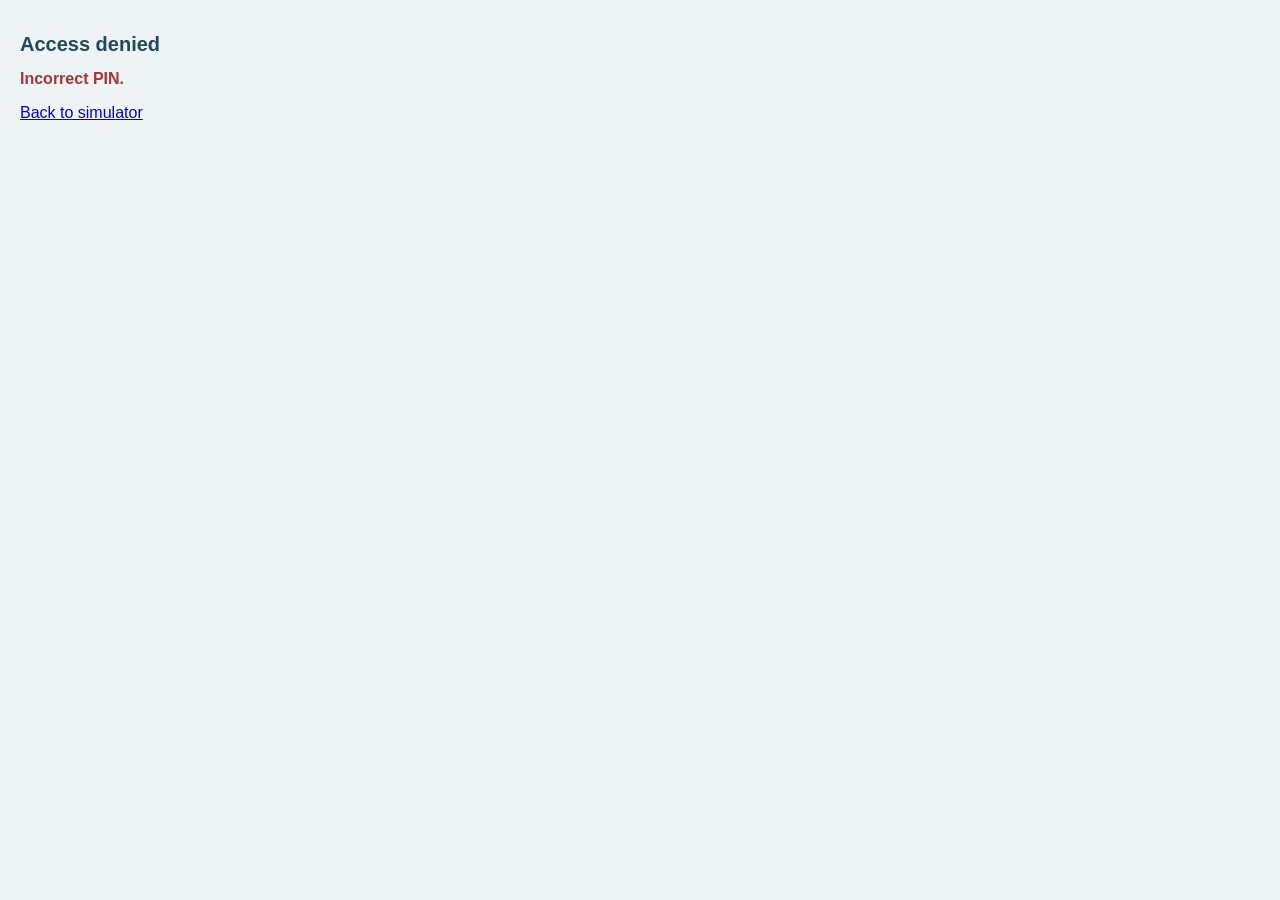
<file: admin.html>
<!DOCTYPE html>
<html lang="en">
<head>
<meta charset="UTF-8">
<meta name="viewport" content="width=device-width, initial-scale=1.0">
<title>DPOAE Simulator — Admin</title>
<link rel="icon" href="favicon.svg" type="image/svg+xml">
<style>
  * { box-sizing: border-box; }
  body { font-family: "Segoe UI", Arial, sans-serif; background: #eef3f5; color: #1c2a33; margin: 0; padding: 20px; }
  h1 { color: #1f4b57; font-size: 20px; }
  #pin-denied { display:none; color:#a33; font-weight:600; margin-top:10px; }
  .layout { display: flex; gap: 20px; align-items: flex-start; }
  .col { background:#fff; border-radius:6px; box-shadow:0 1px 3px rgba(0,0,0,.15); padding:14px 16px; }
  #patient-list-col { width: 260px; }
  #editor-col { flex: 1; }
  .patient-row { display:flex; justify-content:space-between; align-items:center; padding:6px 4px; border-bottom:1px solid #eee; cursor:pointer; font-size:13px; }
  .patient-row:hover { background:#f3f7f9; }
  .patient-row.active { background:#e0edf5; font-weight:600; }
  .patient-row button { font-size:11px; }
  label { display:block; font-size:12px; color:#556; margin-top:10px; margin-bottom:3px; }
  input[type=text], select, input[type=number] { padding:5px 7px; border:1px solid #ccd4d8; border-radius:4px; font-size:13px; width: 100%; }
  .actions { margin-top: 14px; display:flex; gap:8px; flex-wrap:wrap; }
  button { padding:7px 12px; border-radius:4px; border:1px solid #99a; background:#2f6b7a; color:#fff; cursor:pointer; font-size:13px; }
  button.secondary { background:#fff; color:#2f6b7a; }
  button.danger { background:#a33; border-color:#a33; }
  table.pt-table { border-collapse: collapse; width: 100%; margin-top: 8px; font-size:12px; }
  table.pt-table th, table.pt-table td { border:1px solid #dde4e8; padding:5px 6px; text-align:center; }
  table.pt-table th { background:#f3f7f9; }
  table.pt-table td input[type=number] { width: 70px; }
  .ear-block { margin-top: 12px; }
  .ear-block h3 { font-size:14px; color:#1f6fa8; margin-bottom:4px; }
  #status-msg { margin-top:10px; font-size:13px; color:#276; }
  #import-file { display:none; }
</style>
</head>
<body>

<div id="pin-gate-msg" style="display:none;">
  <h1>Access denied</h1>
  <p id="pin-denied" style="display:block;">Incorrect PIN.</p>
  <a href="index.html">Back to simulator</a>
</div>

<div id="admin-root" style="display:none;">
  <h1>DPOAE Simulator — Patient Admin</h1>
  <div class="layout">
    <div class="col" id="patient-list-col">
      <button id="new-patient-btn" style="width:100%;">+ New patient</button>
      <div id="patient-list" style="margin-top:10px;"></div>
      <div class="actions">
        <button class="secondary" id="export-btn">Export patients.json</button>
        <button class="secondary" id="import-btn">Import JSON</button>
        <input type="file" id="import-file" accept="application/json">
      </div>
      <div id="status-msg"></div>
    </div>

    <div class="col" id="editor-col">
      <label>Patient name</label>
      <input type="text" id="pt-name" placeholder="e.g. Case 12 — mixed loss">

      <label>Protocol</label>
      <select id="pt-protocol"></select>

      <div id="ears-container"></div>

      <div class="actions">
        <button id="save-btn">Save patient</button>
        <button class="danger" id="delete-btn">Delete patient</button>
      </div>
    </div>
  </div>
</div>

<script src="defaultPatients.js"></script>
<script src="admin.js"></script>
</body>
</html>
</file>
